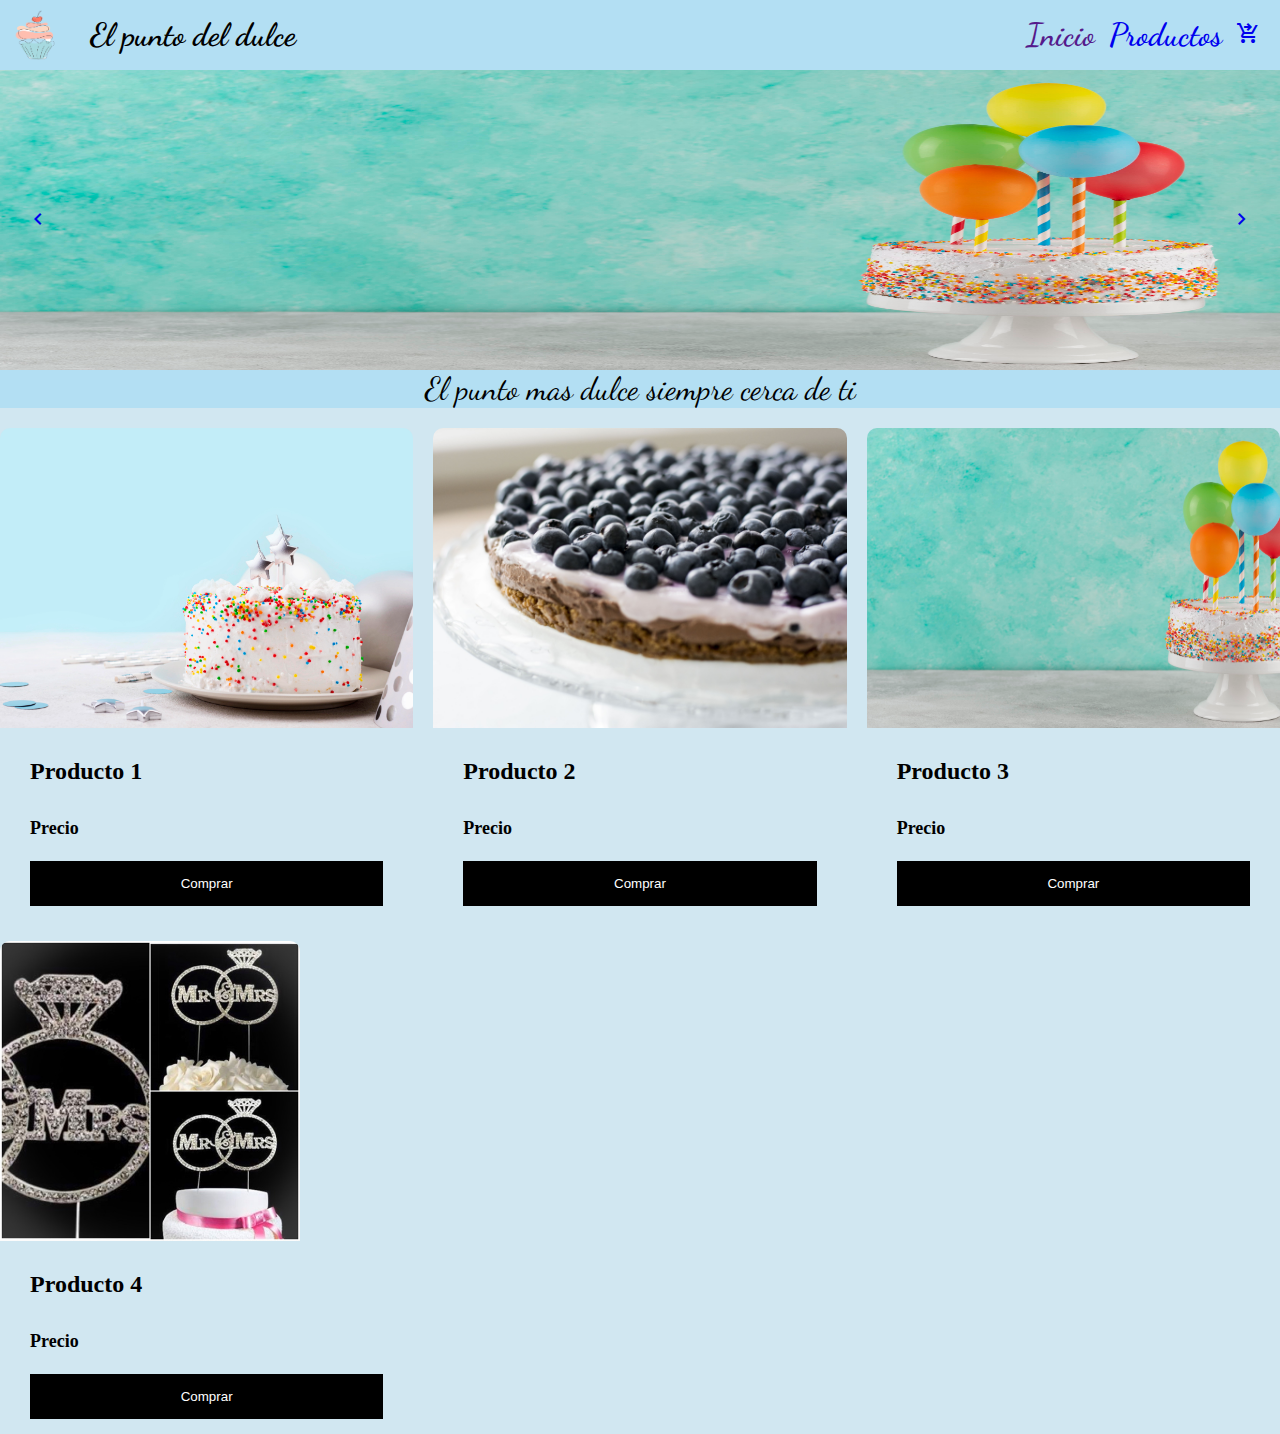
<file: index.html>
<!DOCTYPE html>
<html lang="en">
<head>
    <meta charset="UTF-8">
    <meta http-equiv="X-UA-Compatible" content="IE=edge">
    <meta name="viewport" content="width=device-width, initial-scale=1.0">
    <title>Pasteleria</title>
    <link rel="stylesheet" href="style.css">
    <link rel="preconnect" href="https://fonts.googleapis.com">
    <link rel="preconnect" href="https://fonts.googleapis.com">
    <link rel="preconnect" href="https://fonts.googleapis.com">
    <link rel="preconnect" href="https://fonts.gstatic.com" crossorigin>
    <link href="https://fonts.googleapis.com/css2?family=Dancing+Script:wght@600&display=swap" rel="stylesheet">
    <link rel="stylesheet" href="https://fonts.googleapis.com/css2?family=Material+Symbols+Outlined:opsz,wght,FILL,GRAD@20..48,100..700,0..1,-50..200" />
</head>
<body>
    <!--Cabecera de la pagina-->
    <header>
        <div class="logo">
            <img src="./img/3-removebg-preview.png" alt="logo">
            <h2>El punto del dulce</h2>
        </div>
        <nav>
            <a href="" class="nav-link">Inicio</a>
            <a href="/productos.html" class="nav-link">Productos</a>
            <a href="./form.html"><span class="material-symbols-outlined">shopping_cart_checkout</span></a>
        </nav>
    </header>
    <!--Carrusel de la pagina-->
    <div id="contentitemCarrusel">
        <div class="itemCarrusel" id="itemCarrusel1">
            <div class="tarjetaCarrusel"  id="tarjetaCarrusel1">
                <img src="./img/cake-and-colorful-balloons-with-copy-space.jpg" alt="imagen1">
            </div>
            <div class="flechasCarrusel">
                <a href="#itemCarrusel3">
                    <span class="material-symbols-outlined">
                        navigate_before
                    </span>
                </a>
                <a href="#itemCarrusel2">
                    <span class="material-symbols-outlined">
                        navigate_next
                    </span>
                </a>
            </div>
            <div class="itemCarrusel" id="itemCarrusel2">
                <div class="tarjetaCarrusel"  id="tarjetaCarrusel2">
                    <img src="./img/front-view-of-delicious-cake-concept.jpg" alt="imagen2">
                </div>
                <div class="flechasCarrusel">
                    <a href="#itemCarrusel1">
                        <span class="material-symbols-outlined">
                            navigate_before
                        </span>
                    </a>
                    <a href="#itemCarrusel3">
                        <span class="material-symbols-outlined">
                            navigate_next
                        </span>
                    </a>
                </div>
            </div>
            <div class="itemCarrusel" id="itemCarrusel3">
                <div class="tarjetaCarrusel"  id="tarjetaCarrusel3">
                    <img src="./img/front-view-of-sweet-chocolate-cake-with-copy-space.jpg" alt="imagen3">
                </div>
                <div class="flechasCarrusel">
                    <a href="#itemCarrusel2">
                        <span class="material-symbols-outlined">
                            navigate_before
                        </span>
                    </a>
                    <a href="#itemCarrusel1">
                        <span class="material-symbols-outlined">
                            navigate_next
                        </span>
                    </a>
                </div>
            </div>
        </div>
    </div>
    <!--Mensaje/Slogan-->
    <div id="slogancontainer">
        <div id="slogan">
            El punto mas dulce siempre cerca de ti
        </div>
    </div>
    <!--Cuadricula-->
    <div class="itemcontainer">
        <div class="item">
            <figure>
                <img src="./imgpasteles/pastel 1.jpg" alt="">
            </figure>
            <div class="infoProducto">
                <h2>Producto 1</h2>
                <p class="precio">Precio</p>
                <button>Comprar</button>
            </div>
        </div>
        <div class="item">
            <figure>
                <img src="./imgpasteles/pastel 2.jpg" alt="">
            </figure>
            <div class="infoProducto">
                <h2>Producto 2</h2>
                <p class="precio">Precio</p>
                <button>Comprar</button>
            </div>
        </div>        
        <div class="item">
            <figure>
                <img src="./imgpasteles/pastel 3.jpg" alt="">
            </figure>
            <div class="infoProducto">
                <h2>Producto 3</h2>
                <p class="precio">Precio</p>
                <button>Comprar</button>
            </div>
        </div>        
        <div class="item">
            <figure>
                <img src="./imgadornos/adorno 6.jpg" alt="">
            </figure>
            <div class="infoProducto">
                <h2>Producto 4</h2>
                <p class="precio">Precio</p>
                <button>Comprar</button>
            </div>
        </div>
    </div>
</body>
</html>
</file>
<file: style.css>
* {
    padding: 0;
    margin: 0;
    box-sizing: border-box;
}

/* CAbecera */
header {
    display: flex;
    justify-content: space-between;
    background-color: #addcf2eb;
    align-items: center;
    padding: 10px;
}

a {
    text-decoration: none;
    font-size: xx-large;
}

.logo{
    display: flex;
    align-items: center;
    font-family: 'Dancing Script', cursive;
}

.logo img {
    height: 50px;
    margin-right: 30px;
} 

.logo h2 {
    font-size: xx-large;
}

nav a {
    font-weight: 600;
    padding-right: 10px;
    font-family: 'Dancing Script';
}

nav a:hover {
    color: white;
}
/* Carrusel */

#contentitemCarrusel {

    height: 300px;
    overflow: hidden;
}

#contentitemCarrusel img {
    width: 100%;
    height: 100%;
}
.itemCarrusel {
    height: 100%;
    position: relative;
}

.tarjetaCarrusel {
    background-color: aqua;
    height: 100%;
}

.flechasCarrusel {
    height: 100%;
    width: 100%;
    position: absolute;
    top: 0;
    display: flex;
    align-items: center;
    justify-content: space-between;
    padding: 2%;
}
/*Slogan*/
#slogan {
    text-align: center;
    margin: 0 auto;
    font-size: 2em;
    background-color: #addcf2eb;
    font-family: 'Dancing Script', cursive;
}
/*cuadricula*/
.itemcontainer img {
    max-width: 100%;
    height: 300px;
    object-fit: cover;
    border-radius: 10px 10px 0 0;
}

.itemcontainer {
    display: grid;
    grid-template-columns: repeat(3, 1fr);
    gap: 20px;
    padding-top: 20px;
    background-color: #cde5f0eb;
    align-items: center;
}

.item {
    border-radius: 10px;
}

.item:hover {
    box-shadow: 0 10px 20px rgb(0, 0,0, 0.20);
}

.infoProducto {
    padding: 15px 30px;
    line-height: 2;
    display: flex;
    flex-direction: column;
    gap: 15px;
}

.precio {
    font-size: 18px;
    font-weight: 900;
}

.infoProducto button {
    border: none;
    background: none;
    background-color: black;
    color: #fff;
    padding: 15px 10px;
    cursor: pointer;
}

@media (max-width:400px) {
    header {
        flex-direction: column;
    }
    .itemcontainer {
        grid-template-columns: repeat(1, 1fr);
    }
}
</file>
